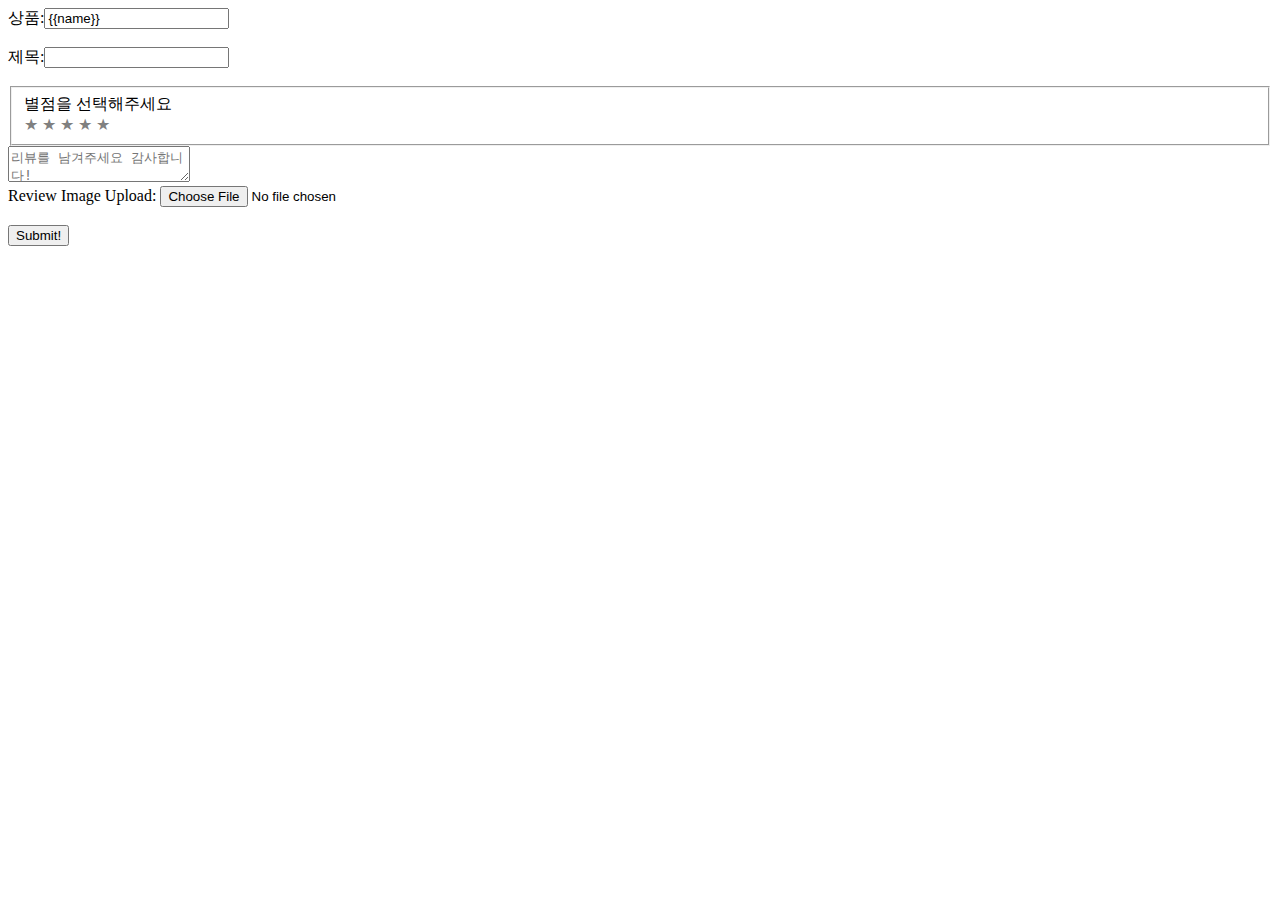
<file: templates/reg_reviews.html>
<!DOCTYPE html>
<html lang="en">
<head>
    <style>
        .star {
            color: gray; /* 초기 별점 색상을 회색으로 설정 */
            cursor: pointer;
        }
        .star.filled {
            color: gold; /* 선택된 별점 색상을 금색으로 설정 */
        }
    </style>
</head>
<body>
    <form class="mb-3" name="myform" id="myform" method="post" action="/reg_review" enctype="multipart/form-data">
        상품:<input type="text" name="name" id="name" value="{{name}}"><br><br>
        제목:<input type="text" name="title" id="title" value=""><br><br>
        <fieldset>
            <span class="text-bold">별점을 선택해주세요</span>
            <div class="stars" data-current-rating="0">
                <span class="star" onclick="setRating(this)" data-value="1">&#9733;</span>
                <span class="star" onclick="setRating(this)" data-value="2">&#9733;</span>
                <span class="star" onclick="setRating(this)" data-value="3">&#9733;</span>
                <span class="star" onclick="setRating(this)" data-value="4">&#9733;</span>
                <span class="star" onclick="setRating(this)" data-value="5">&#9733;</span>
            </div>
        </fieldset>
        <input type="hidden" name="reviewStar" id="reviewStar">
        <div>
            <textarea class="col-auto form-control" type="text" name="reviewContents" placeholder="리뷰를 남겨주세요 감사합니다!"></textarea>
        </div>
        Review Image Upload:
        <input type="file" name="file"><br><br>
        <input type="submit" value="Submit!">
    </form>

    <script>
        function setRating(star) {
            var ratingValue = parseInt(star.dataset.value, 10);
            var stars = document.querySelectorAll('.star');

            stars.forEach(function(s, index) {
                if (index < ratingValue) {
                    s.classList.add('filled');
                } else {
                    s.classList.remove('filled');
                }
            });

            document.getElementById('reviewStar').value = ratingValue;
        }
    </script>
</body>
</html>
</file>
